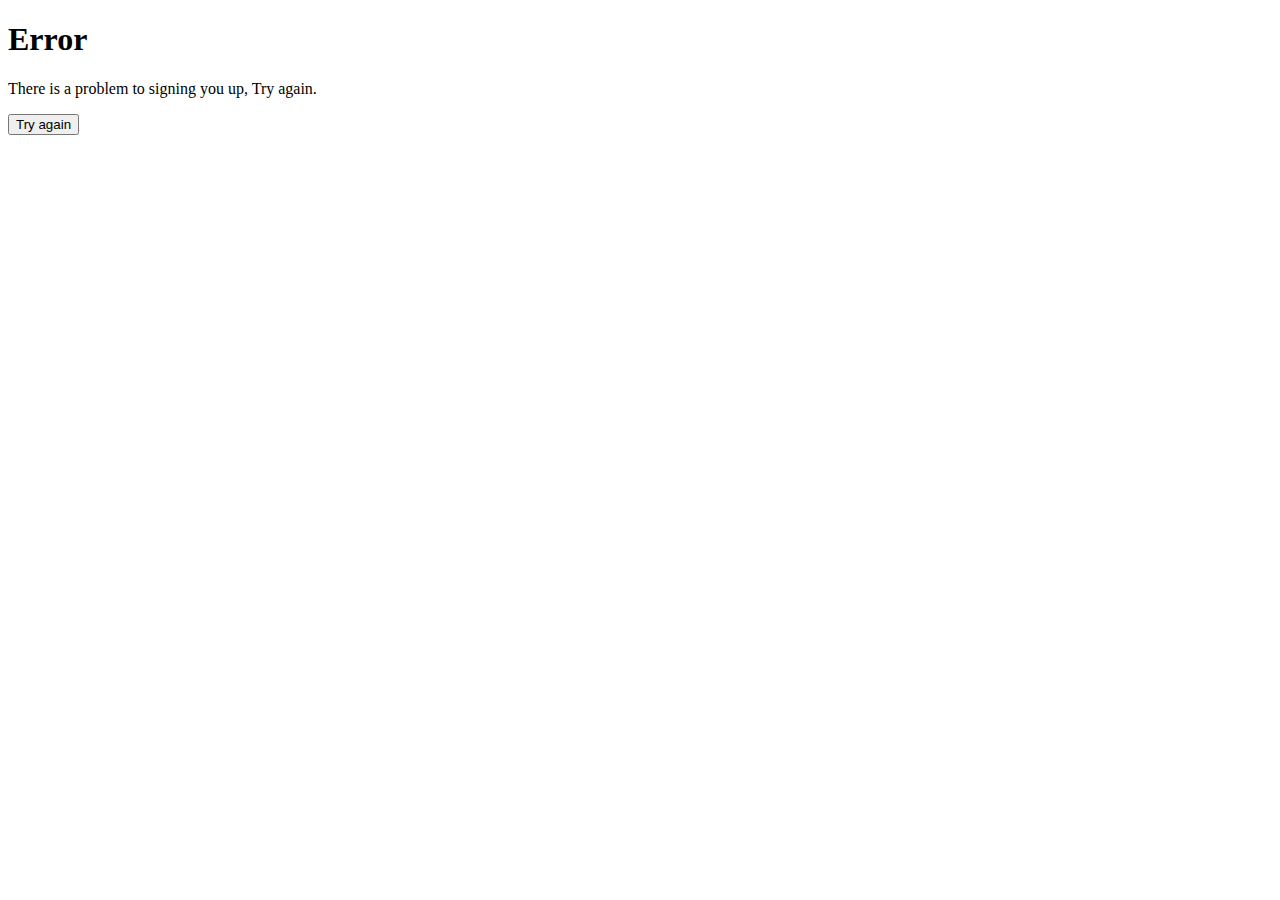
<file: failure.html>
<!DOCTYPE html>
<html lang="en">
<head>
	<meta charset="UTF-8">
	<meta name="viewport" content="width=device-width, initial-scale=1.0">
	<title>Failure</title>

	<!-- Bootstrap core CSS -->

</head>
<body>

	<div >
  		<div >
    		<h1 >Error</h1>
    		<p >There is a problem to signing you up, Try again.</p>

    		<form action="/failure"  method="post">
    			<button type="submit" >Try again</button>
    		</form>
  		</div>
	</div>

</body>
</html>
</file>
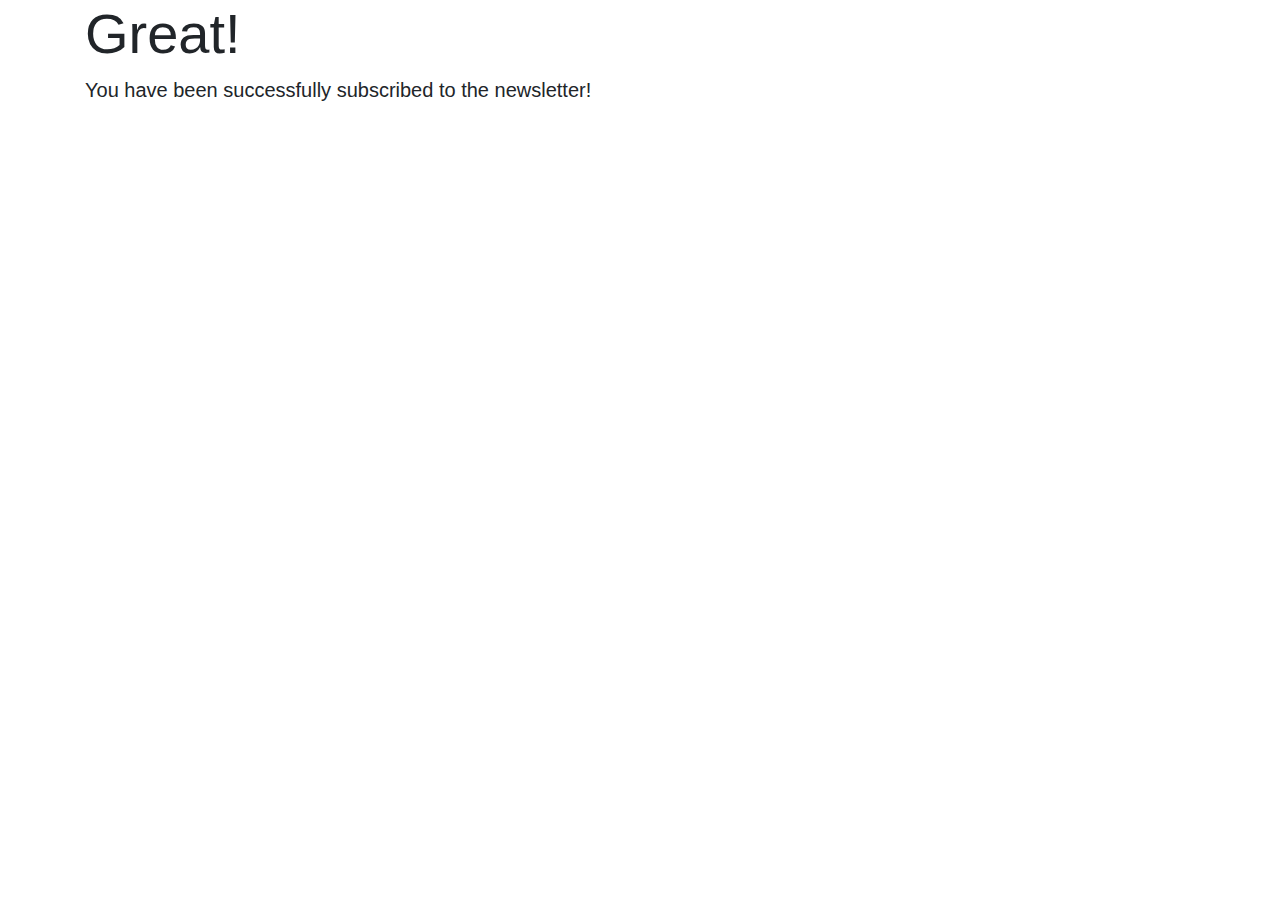
<file: success.html>
<!DOCTYPE html>
<html lang="en">
<head>
	<meta charset="UTF-8">
	<meta name="viewport" content="width=device-width, initial-scale=1.0">
	<title>Success</title>

	<!-- Bootstrap core CSS -->
    <link rel="stylesheet" href="https://stackpath.bootstrapcdn.com/bootstrap/4.3.1/css/bootstrap.min.css" integrity="sha384-ggOyR0iXCbMQv3Xipma34MD+dH/1fQ784/j6cY/iJTQUOhcWr7x9JvoRxT2MZw1T" crossorigin="anonymous">
</head>
<body>
	<div >
	  <div class="container">
	    <h1 class="display-4">Great!</h1>
	    <p class="lead">You have been successfully subscribed to the newsletter!</p>
	  </div>
	</div>
</body>
</html>
</file>
